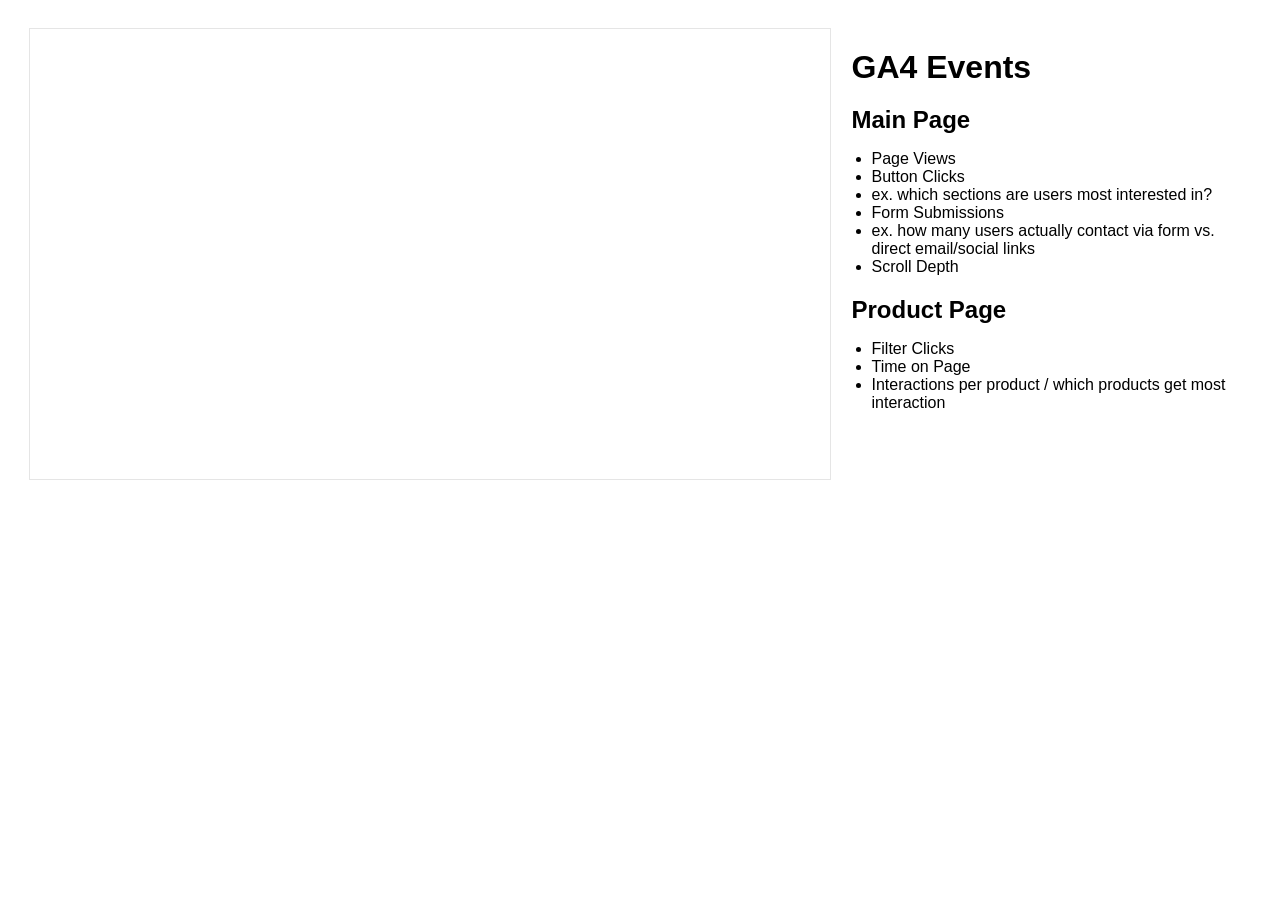
<file: mockupembed/index.html>
<!DOCTYPE html>
<html lang="en">
<head>
    <meta charset="UTF-8">
    <meta name="viewport" content="width=device-width, initial-scale=1.0">
    <title>Figma Embed</title>

    <style>
        body {
            display: flex;
            gap: 20px;
            padding: 20px;
            font-family: Arial, sans-serif;
            justify-content: space-around;
        }
        .right {
            max-width: 400px;
        }
        h1 {
            margin-bottom: 10px;
        }
        h2 {
            margin-top: 20px;
            margin-bottom: 10px;
        }
        ul {
            list-style-type: disc;
            padding-left: 20px;
        }
    </style>
</head>
<body>
    <div class="left">
         <iframe style="border: 1px solid rgba(0, 0, 0, 0.1);" width="800" height="450" src="https://embed.figma.com/design/GLoYu0b1V5rY0AszdaDFHn/Maeg-s?node-id=0-1&embed-host=share" allowfullscreen></iframe>
    </div>
    <div class="right">

    <h1>GA4 Events</h1>
    <div class="top">
        <h2>Main Page</h2>
        <ul>
            <li>Page Views</li>
            <li>Button Clicks</li>
            <li>    ex. which sections are users most interested in?</li>
            <li>Form Submissions</li>
            <li>    ex. how many users actually contact via form vs. direct email/social links</li>
            <li>Scroll Depth</li>
        </ul>
    </div>
    <div class="bottom">
        <h2>Product Page</h2>
        <ul>
            <li>Filter Clicks</li>
            <li>Time on Page</li>
            <li>Interactions per product / which products get most interaction</li>
        </ul>
    </div>
</body>
</html>
</file>
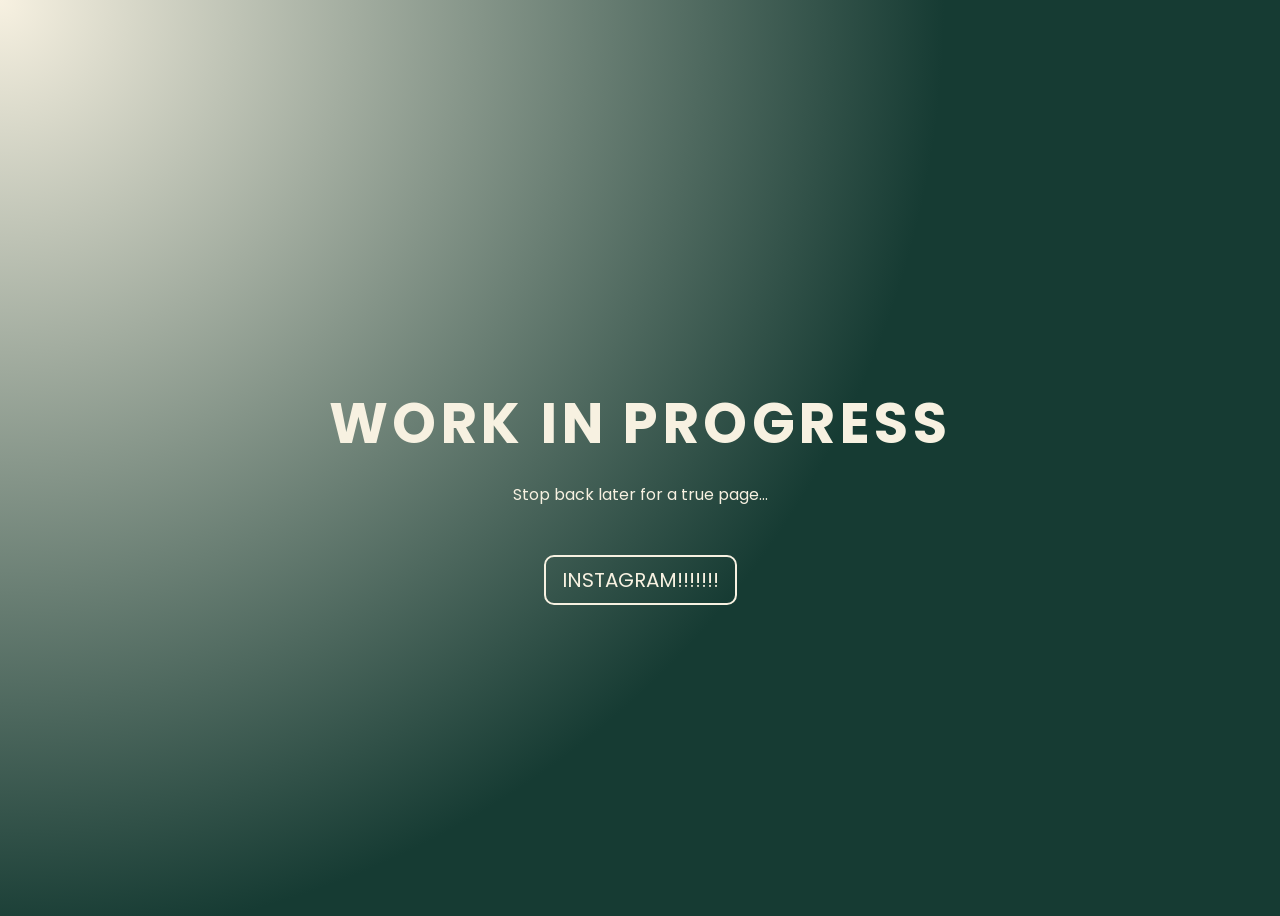
<file: old/index.html>
<html>
  <head>
      <!-- Google tag (gtag.js) --commented out due to lack of page use
    <script async src="https://www.googletagmanager.com/gtag/js?id=G-EETVY8RE46"></script>
    <script>
    window.dataLayer = window.dataLayer || [];
    function gtag(){dataLayer.push(arguments);}
    gtag('js', new Date());

    gtag('config', 'G-EETVY8RE46');
    </script>-->
    <title>Pinecreek Ceramics</title>
    <link rel="stylesheet" href="styles.css">
  </head>
  
  <body>
    <div class="wrapper">
      <div class="color"></div>

      <h1>Work in Progress</h1>
      <p>Stop back later for a true page...</p>
    </div>
    <a href="https://www.instagram.com/pinecreekceramics/" target="_blank"><button>INSTAGRAM!!!!!!!</button></a>
  </body>
</html>
</file>
<file: old/styles.css>
@import url('https://fonts.googleapis.com/css2?family=Poppins:ital,wght@0,100;0,200;0,300;0,400;0,500;0,600;0,700;0,800;0,900;1,100;1,200;1,300;1,400;1,500;1,600;1,700;1,800;1,900&display=swap');
/*
#F7F1E1
#2E0A0B
#4C362D
#657F5D
#1E3A2B
#130D19
#14171F
*/

:root{
    --cream: #F7F1E1;
    --aub: #2E0A0B;
    --dgreen: #1E3A2B;
    --lgreen: #657F5D;
    --teal: #163b33;
    --dblue: #130D19;
}


* {
    font-family: 'Poppins', sans-serif;
}

body{
    min-height: 100vh;
    display: flex;
    align-items: center;
    justify-content: center;
    background: radial-gradient(circle at top left, var(--cream) 0, var(--teal) 60%);
    color: var(--cream);
    flex-direction: column;
}

.wrapper{
    text-align: center;
    padding: 2rem;
    position: relative;
}


.color{
    position: absolute;
    z-index: -1;
    background-color: 
        radial-gradient(circle at 15% 20%, var(--dgreen) 0, transparent 55%),
        radial-gradient(circle at 80% 20%, var(--lgreen) 0, transparent 55%),
        radial-gradient(circle at 40% 85%, var(--dgreen) 0, transparent 60%);
    opacity: .45;
    filter: blur(4px);
}

 h1 {
      font-size: clamp(2.5rem, 5vw, 3.5rem);
      margin-bottom: 0.5rem;
      letter-spacing: 0.08em;
      text-transform: uppercase;
    }

button{
    background-color: transparent;
    border: 2px solid var(--cream);
    color: var(--cream);
    padding: .5rem 1rem;
    font-size: 1.25rem;
    cursor: pointer;
    transition: all .3s ease;
    border-radius: 10px;
}
button:hover{
    background-color: var(--cream);
    color: var(--teal);
    transform: scale(1.05);
}
a{
    color: var(--cream);
    text-decoration: none;
}
</file>
